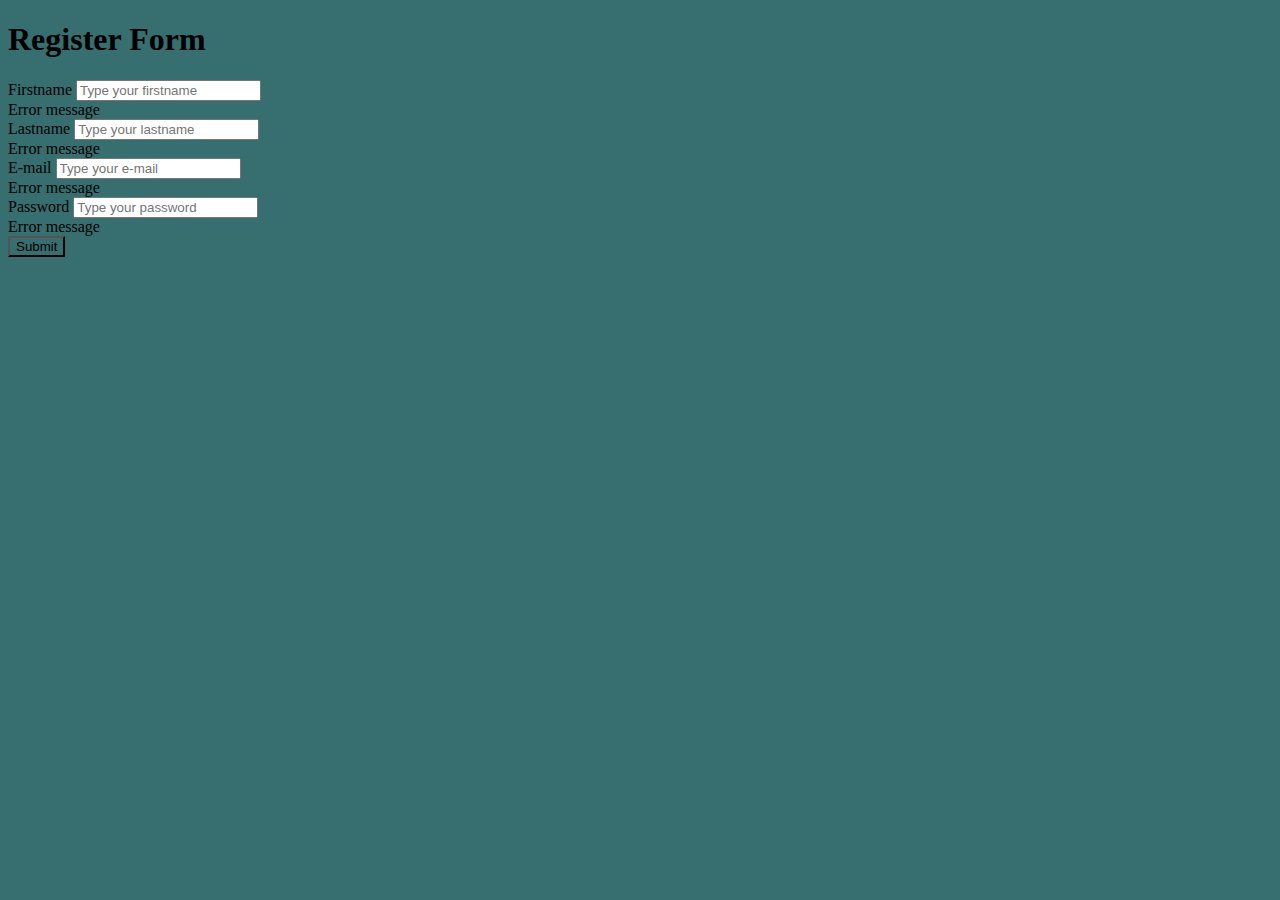
<file: js-dom/index.html>
<!DOCTYPE html>
<html lang="en">
<head>
    <meta charset="UTF-8">
    <meta http-equiv="X-UA-Compatible" content="IE=edge">
    <meta name="viewport" content="width=device-width, initial-scale=1.0">
    <link href="https://cdn.jsdelivr.net/npm/bootstrap@5.0.1/dist/css/bootstrap.min.css" rel="stylesheet" integrity="sha384-+0n0xVW2eSR5OomGNYDnhzAbDsOXxcvSN1TPprVMTNDbiYZCxYbOOl7+AMvyTG2x" crossorigin="anonymous">
    <link rel="stylesheet" href="./assets/css/main.css">
    <title>Document</title>
</head>
<body>
    <div class="container bg-light w-50 mt-5 p-5">
        <div class="header mb-5">
            <h1>Register Form</h1>
        </div>
        <div class="mb-3">
            <label for="firstname" class="form-label">Firstname</label>
			<input type="text" class="form-control" placeholder="Type your firstname" id="firstname"/>
            <div>
			<span class="err-msg d-none">Error message</span>
            </div>
        </div>
            <div class="mb-3">
                <label for="Lastname" class="form-label">Lastname</label>
			    <input type="text" class="form-control" placeholder="Type your lastname" id="lastname" />
                <div>
                    <span class="err-msg d-none">Error message</span>
                </div>
            </div>
            <div class="mb-3">
                <label for="email" class="form-label">E-mail</label>
			    <input type="email" class="form-control" placeholder="Type your e-mail" id="email" />
                <div>
                    <span class="err-msg d-none">Error message</span>
                </div>
            </div>
            <div class="mb-3">
                <label for="password" class="form-label">Password</label>
			    <input type="password" class="form-control" placeholder="Type your password" id="password" />
                <div>
                    <span class="err-msg d-none">Error message</span>
                </div>
            </div>
            <button type="submit" id="submit-button" class="btn text-light mt-5" style="background-color: #376E6F" onclick="showInfo()">Submit</button>
</div>
    <script src="./assets/js/main.js"></script>
</body>
</html>
</file>
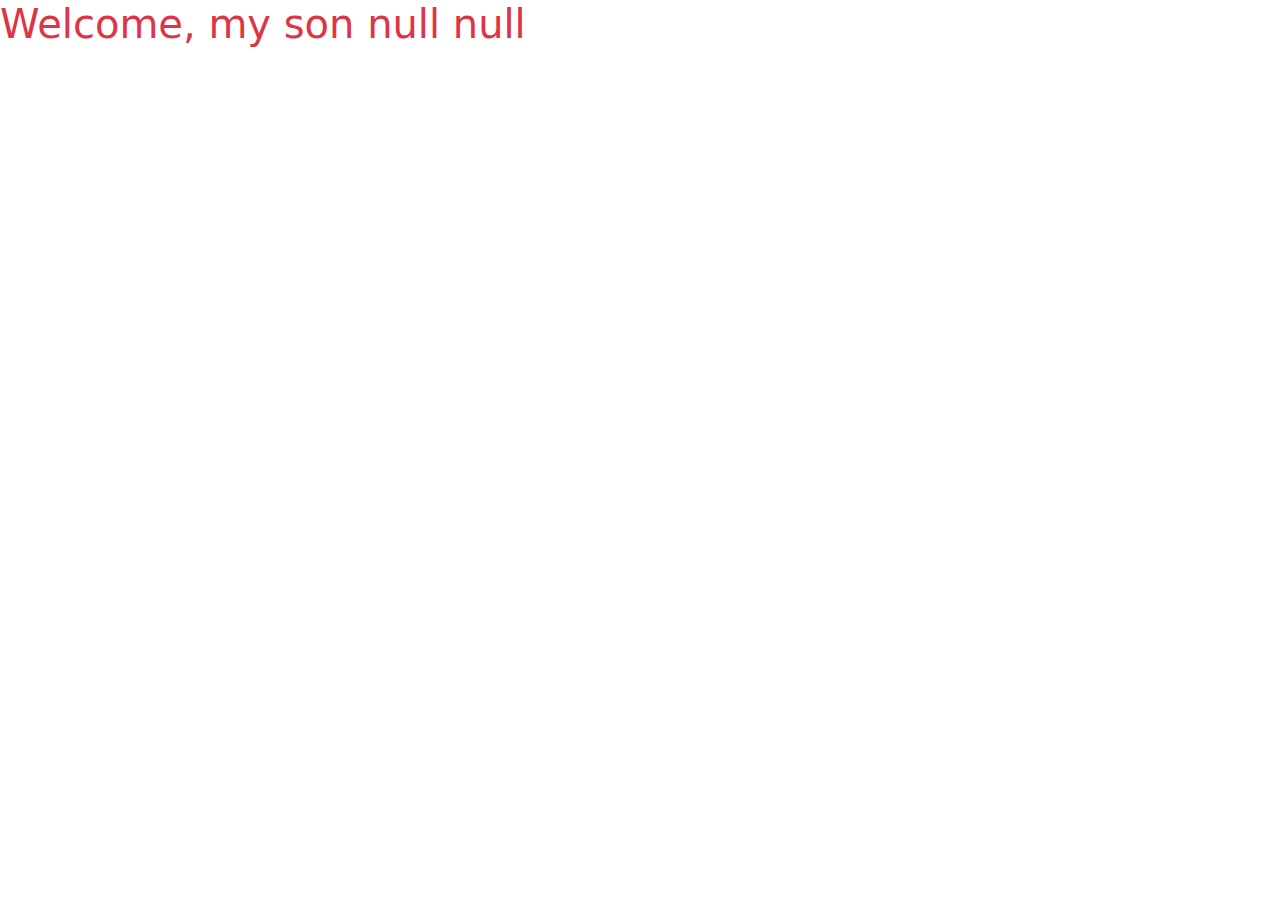
<file: js-dom/home.html>
<!DOCTYPE html>
<html lang="en">
<head>
    <meta charset="UTF-8">
    <meta http-equiv="X-UA-Compatible" content="IE=edge">
    <meta name="viewport" content="width=device-width, initial-scale=1.0">
    <link href="https://cdn.jsdelivr.net/npm/bootstrap@5.0.1/dist/css/bootstrap.min.css" rel="stylesheet">
    <title>Home</title>
</head>
<body>
    <h1 id="my-heading" class="text-danger">FAILED</h1>


    <script src="./assets/js/home.js"></script>
</body>
</html>
</file>
<file: js-dom/assets/css/main.css>
body{
    background-color: #376E6F;
}


.error {
	border: 2px solid #e74c3c;
}

.success {
	border: 2px solid #2ecc71;
}
</file>
